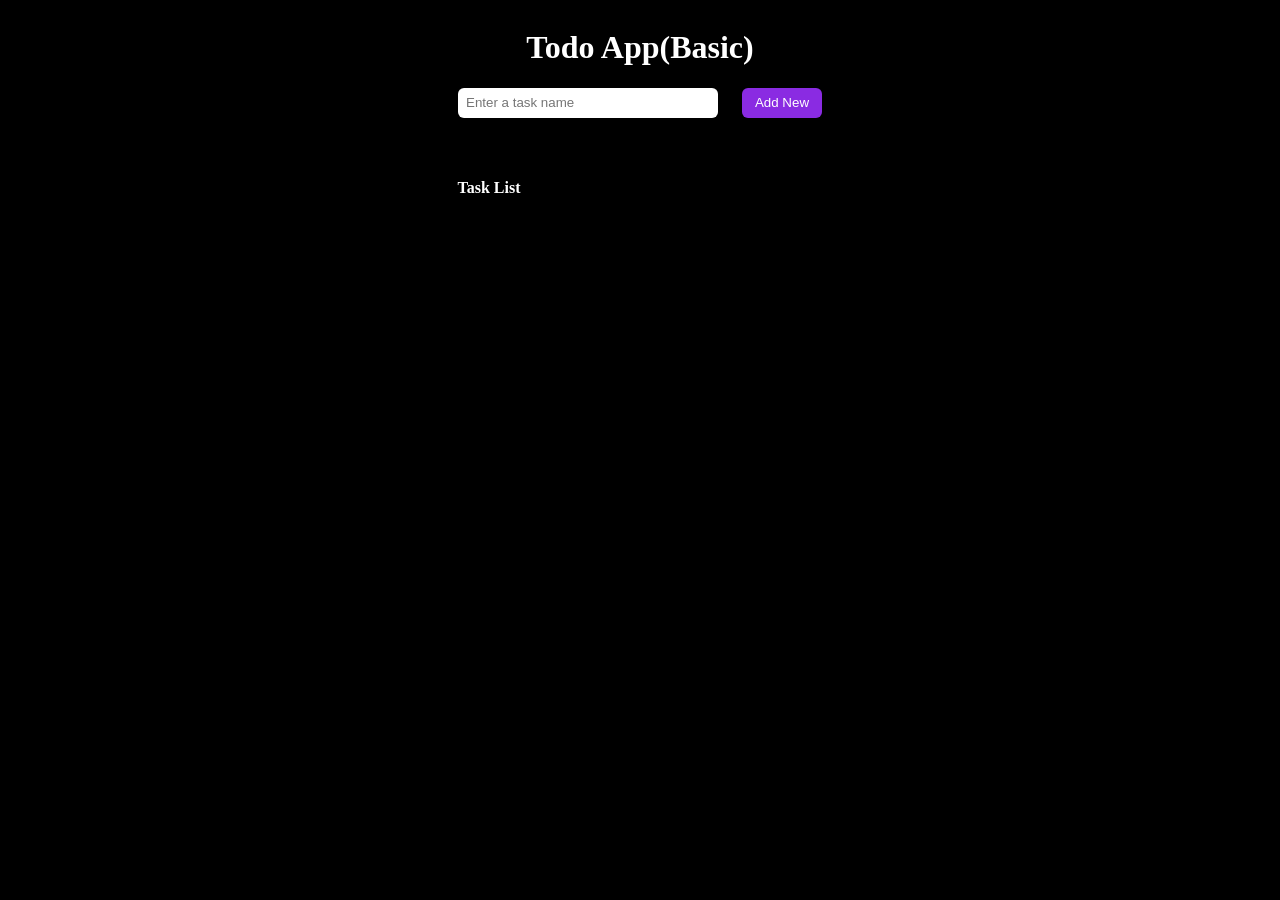
<file: Task 1/index.html>
<!DOCTYPE html>
<html lang="en">
<head>
    <meta charset="UTF-8">
    <meta name="viewport" content="width=device-width, initial-scale=1.0">
    <title>Task 1</title>
    <link rel="stylesheet" href="style.css" />
</head>
<body>
    <div class="main-div">
        <h1>Todo App(Basic)</h1>
        <div class="input-form">
            <input id="input" placeholder="Enter a task name"/>
            <button id="add-btn">Add New</button>
        </div>
        <div id="task-list">
            <h4>Task List</h4>
        </div>
    </div>

    <script src="script.js"></script>
</body>
</html>
</file>
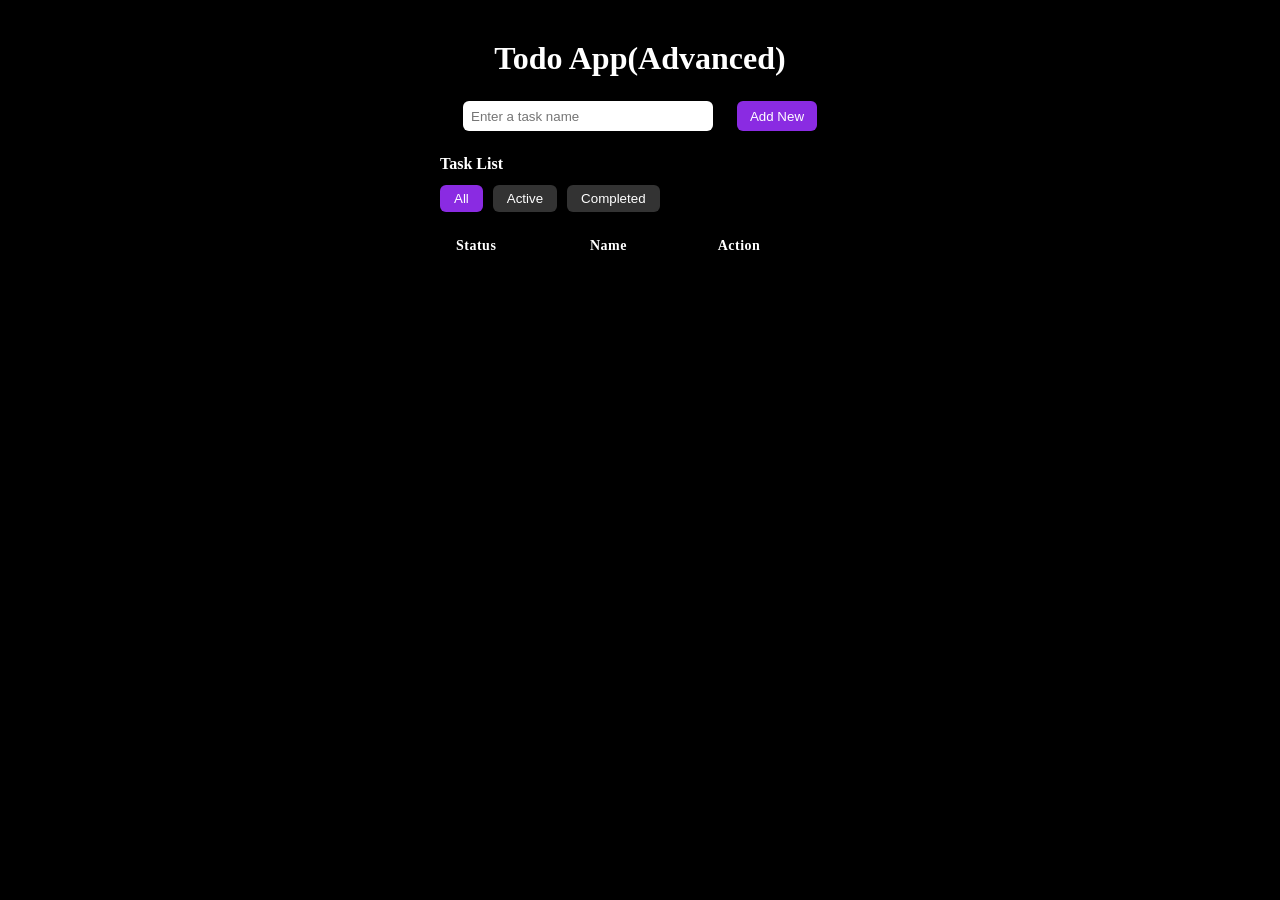
<file: Task 2/index.html>
<!DOCTYPE html>
<html lang="en">
  <head>
    <meta charset="UTF-8" />
    <meta name="viewport" content="width=device-width, initial-scale=1.0" />
    <title>Task 2</title>
    <link rel="stylesheet" href="style.css" />
  </head>
  <body>
    <div class="main-div">
      <h1>Todo App(Advanced)</h1>
      <div class="input-form">
        <input id="input" placeholder="Enter a task name" />
        <button id="add-btn">Add New</button>
      </div>
      <div id="task-list">
        <h4>Task List</h4>
        <div class="filter-btns">
  <button class="filter-btn active-filter" id="all">All</button>
  <button class="filter-btn" id="active">Active</button>
  <button class="filter-btn" id="completed">Completed</button>
</div>
        <table id="table">
          <thead>
            <th>Status</th>
            <th>Name</th>
            <th>Action</th>
          </thead>
          <tbody id="table-body">
           
          </tbody>
        </table>
      </div>
    </div>

    <script src="script.js"></script>
  </body>
</html>
</file>
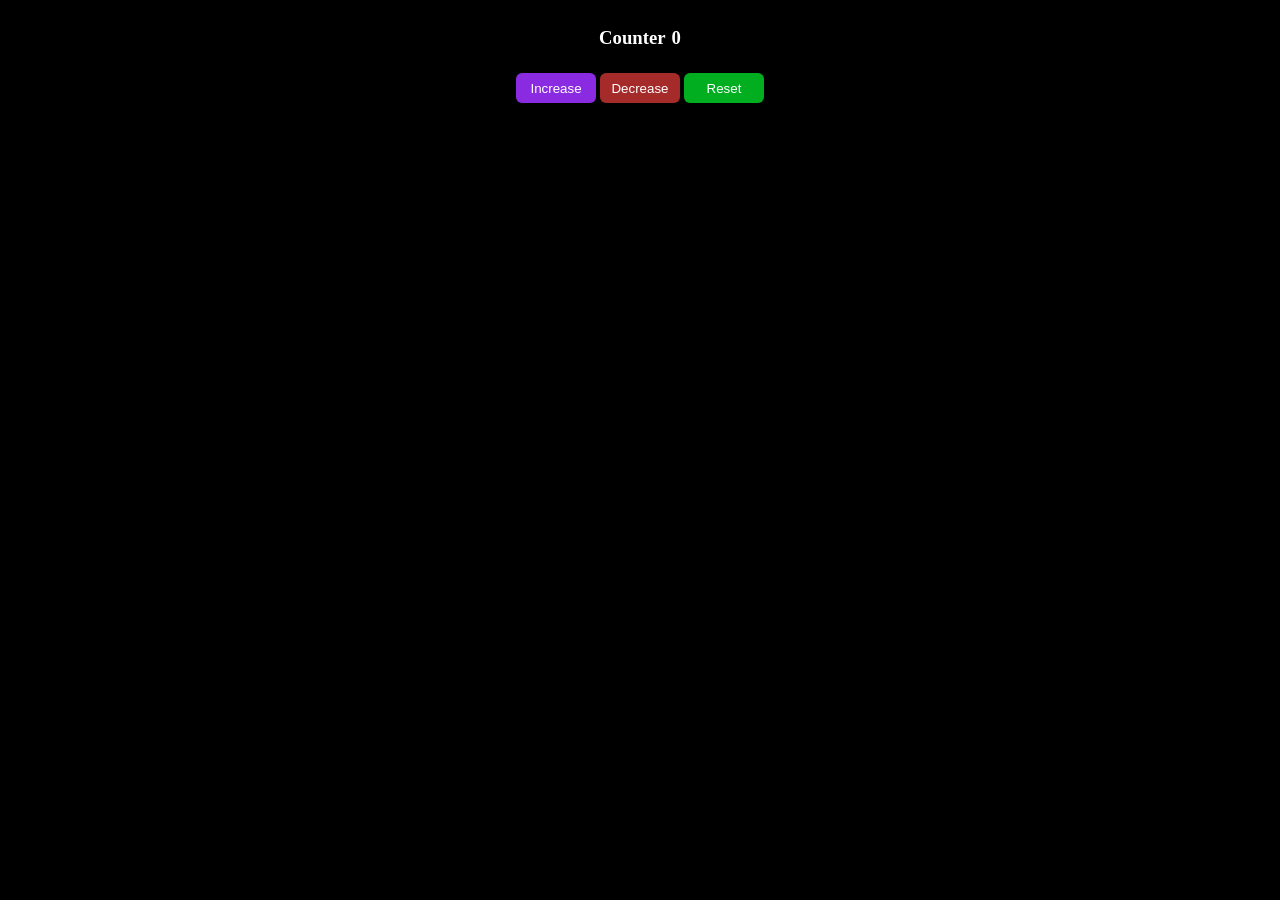
<file: Task 3/index.html>
<!doctype html>
<html lang="en">
  <head>
    <meta charset="UTF-8" />
    <meta name="viewport" content="width=device-width, initial-scale=1.0" />
    <title>Task 3</title>
    <link rel="stylesheet" href="style.css" />
  </head>
  <body>
    <div class="main-div">
      <div class="counter">
        <h3>Counter</h3>
        <h3 class="number">0</h3>
      </div>
      <div class="btn">
        <button class="increase">Increase</button>
        <button class="decrease">Decrease</button>
        <button class="reset">Reset</button>
      </div>
    </div>
    <script src="script.js"></script>
  </body>
</html>
</file>
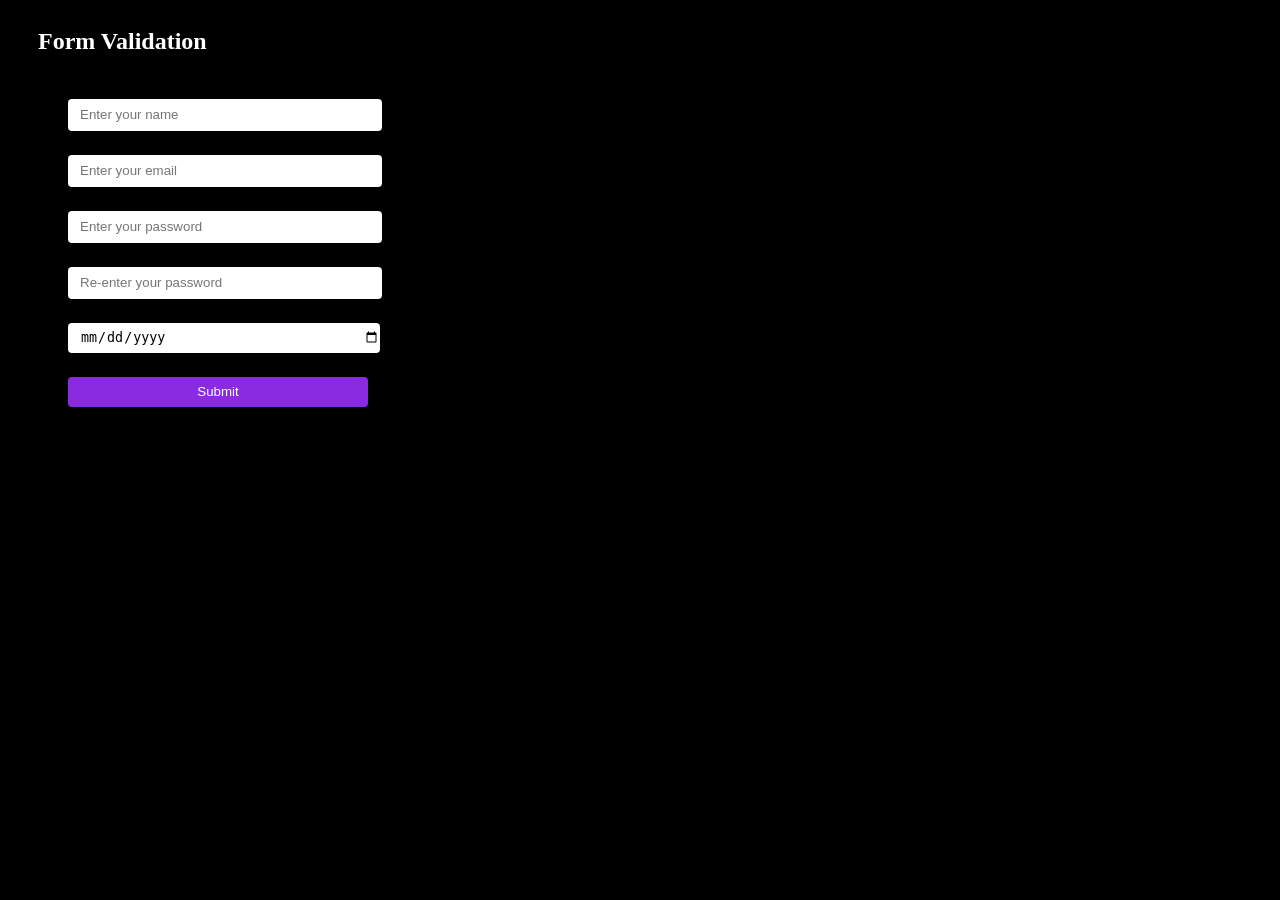
<file: Task 4/index.html>
<!DOCTYPE html>
<html lang="en">
<head>
    <meta charset="UTF-8">
    <meta name="viewport" content="width=device-width, initial-scale=1.0">
    <title>Task 4</title>
    <link rel="stylesheet" href="style.css" />
</head>
<body>
    <div class="main-div">
        <h2>Form Validation</h2>
        <form id="form">
            <div class="field">
                <input id="name" placeholder="Enter your name"/>
                <span class="error" id="name-error"></span>
            </div>
            <div class="field">
                <input id="email" placeholder="Enter your email"/>
                <span class="error" id="email-error"></span>
            </div>
            <div class="field">
                <input id="password" type="password" placeholder="Enter your password"/>
                <span class="error" id="password-error"></span>
            </div>
            <div class="field">
                <input id="password_confirm" type="password" placeholder="Re-enter your password"/>
                <span class="error" id="confirm-error"></span>
            </div>
            <div class="field">
                <input id="date" type="date"/>
                <span class="error" id="date-error"></span>
            </div>
            <button id="submit" type="submit">Submit</button>
            <span class="success" id="success-msg"></span>
        </form>
    </div>

    <script src="script.js"></script>
</body>
</html>
</file>
<file: Task 1/style.css>
* {
    background-color: black;
    color: white;
}
.main-div {
    display: flex;
    flex-direction: column;
    justify-content: center;
    align-items: center;
}

.input-form {
    display: flex;
    flex-direction: row;
    gap: 24px;
    height: 30px;
}

#input {
    width: 250px;
    padding-left: 8px;
    background-color: white;
    color: black;
    border-radius: 6px;
    border: none;
}
#input:focus {
    outline: none;
}

#add-btn{
    background-color: blueviolet;
    border-radius: 6px;
    border: none;
    width: 80px;
    cursor: pointer;
}

#add-btn:hover{
    scale: 1.05;
}
#task-list{
    display: flex;
    width: 365px;
    padding-top: 40px;
    flex-direction: column;
    gap: 6px;
    align-items: start;
    justify-content: start;
}
</file>
<file: Task 2/style.css>
* {
    background-color: black;
    color: white;
    box-sizing: border-box;
    margin: 0;
    padding: 0;
}

.main-div {
    display: flex;
    flex-direction: column;
    justify-content: center;
    align-items: center;
    gap: 24px;
    padding-top: 40px;
}

.input-form {
    display: flex;
    flex-direction: row;
    gap: 24px;
    height: 30px;
}

#input {
    width: 250px;
    padding-left: 8px;
    background-color: white;
    color: black;
    border-radius: 6px;
    border: none;
}
#input:focus {
    outline: none;
}

#add-btn {
    background-color: blueviolet;
    border-radius: 6px;
    border: none;
    width: 80px;
    cursor: pointer;
}

#add-btn:hover {
    scale: 1.05;
}

/* TABLE */
#table {
    width: 400px;
    border-collapse: collapse;
    margin-top: 16px;
}

#table thead tr {
    background-color: blueviolet;
}

#table th {
    padding: 10px 16px;
    text-align: left;
    font-size: 14px;
    letter-spacing: 0.5px;
}

#table td {
    padding: 10px 16px;
    font-size: 14px;
    border-bottom: 1px solid #333;
}

#table tbody tr:hover {
    background-color: #1a1a1a;
}

.delete-btn {
    background-color: crimson;
    color: white;
    border: none;
    border-radius: 4px;
    padding: 4px 10px;
    cursor: pointer;
    font-size: 12px;
}

.delete-btn:hover {
    scale: 1.05;
}

.filter-btns {
  display: flex;
  gap: 10px;
  margin-top: 12px;
}

.filter-btn {
  background-color: #333;
  border: none;
  border-radius: 6px;
  padding: 6px 14px;
  cursor: pointer;
}

.active-filter {
  background-color: blueviolet !important;
}

.completed td {
  text-decoration: line-through;
  opacity: 0.5;
}
</file>
<file: Task 3/style.css>
* {
    background-color: black;
    color: white;
}
.main-div{
    display: flex;
    flex-direction: column;
    gap: 6px;
    justify-content: center;
    align-items: center;
}
.counter{
    display: flex;
    flex-direction: row;
    gap: 6px;
}
.increase{
    background-color: blueviolet;
    height: 30px;
    width: 80px;
    border: none;
    border-radius: 6px;
}
.decrease{
    background-color: brown;
    height: 30px;
    width: 80px;
    border: none;
    border-radius: 6px;
}
.reset{
    background-color: rgb(0, 174, 32);
    height: 30px;
    width: 80px;
    border: none;
    border-radius: 6px;
}
</file>
<file: Task 4/style.css>
* {
    background-color: black;
    color: white;
}
.main-div{
    padding-left: 30px;
    display: flex;
    flex-direction: column;
    gap: 24px;
}
#form{
    padding-left: 30px;
    width: 300px;
    display: flex;
    flex-direction: column;
    gap: 24px;
}
input{
    width: 100%;
    background-color: white;
    color: black;
    border: none;
    border-radius: 4px;
    height: 30px;
    padding-left: 12px;
}
button{
    width: 100%;
    background-color: blueviolet;
    border: none;
    border-radius: 4px;
    height: 30px;
    cursor: pointer
}
input:focus{
    outline: none;
}
.error {
    color: crimson;
    font-size: 12px;
}

.success {
    color: limegreen;
    font-size: 14px;
    text-align: center;
}
</file>
